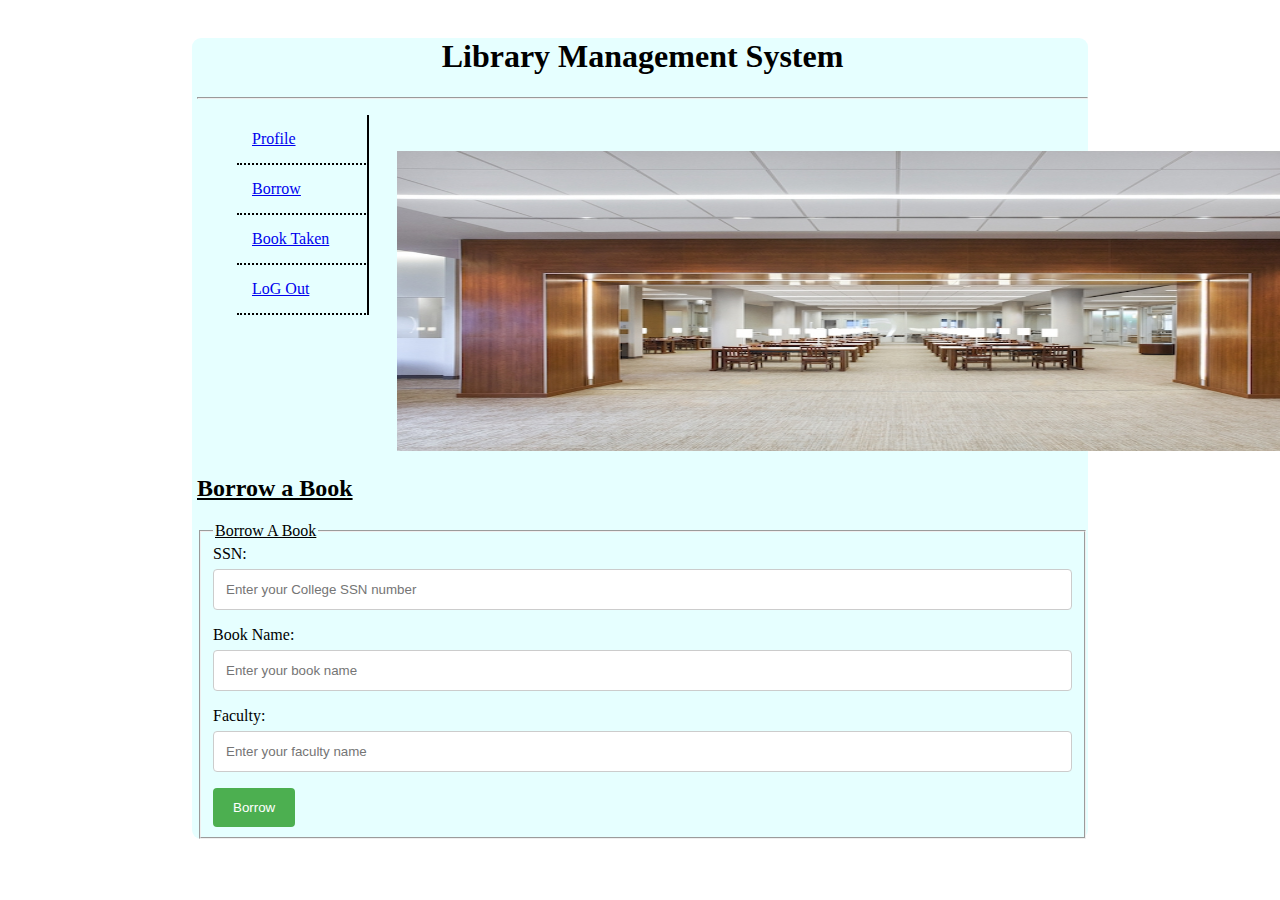
<file: Borrow.html>
<!DOCTYPE html>
<html>
<head>
<link rel="stylesheet" type="text/css" href="css/style.css">
<style type="text/css">
input[type=text],[type=number],[type=password], select, textarea {
    width: 100%; 
    padding: 12px; 
    border: 1px solid #ccc; 
    border-radius: 4px; 
    box-sizing: border-box; 
    margin-top: 6px; 
    margin-bottom: 16px; 
    resize: vertical 
}

input[type=submit] {
    background-color: #4CAF50;
    color: white;
    padding: 12px 20px;
    border: none;
    border-radius: 4px;
    cursor: pointer;
}
</style>
<meta charset="UTF-8">
<title>Insert title here</title>
</head>
<body>
<div class="back">
<div class="bodypart">


<center><h1>Library Management System</h1></center>
<hr>

		<div class ="navbar">
			<ul >
				<li><a href="Main.html">Profile</a></li>
				<li><a href="Borrow.html">Borrow</a></li>
				
				<li><a href="Main.html">Book Taken</a></li>
				<li><a href="login.html">LoG Out</a></li>
			</ul>
	   </div>
	   
	   <div class="img">
	     <img src="img/lb1.jpg" height="300" width="1000">
	   </div>



		<form action="borrow" method="post">
		<h2><u>Borrow a Book</u></h2>
			<fieldset>
			<legend><u>Borrow A Book</u></legend>
				SSN: <input type="number" placeholder="Enter your College SSN number" name="ssn" required>
				Book Name:<input type="text" placeholder="Enter your book name" name="bname" required>
				Faculty:<input type="text" Placeholder="Enter your faculty name" name="faculty" required>
				<input type="submit" Value="Borrow">
			</fieldset>
		</form>

</div>
</div>
</body>
</html>
</file>
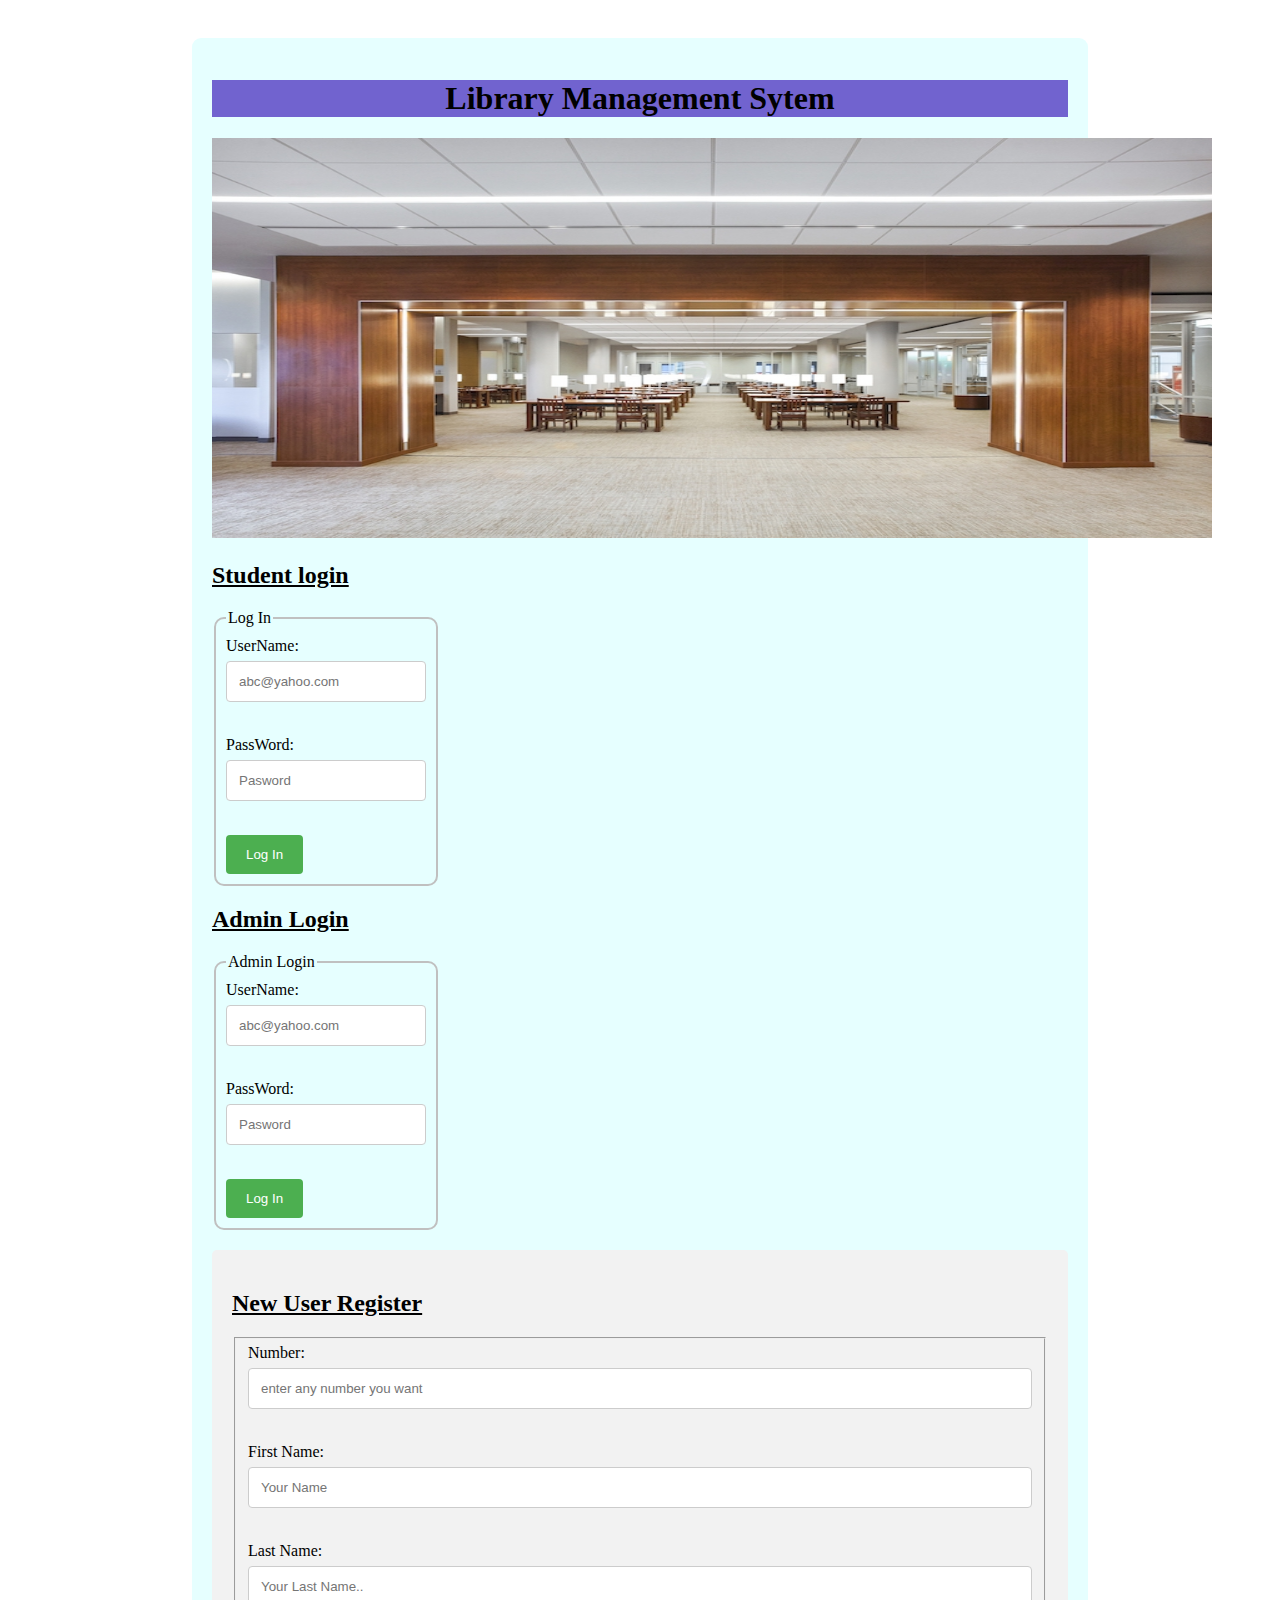
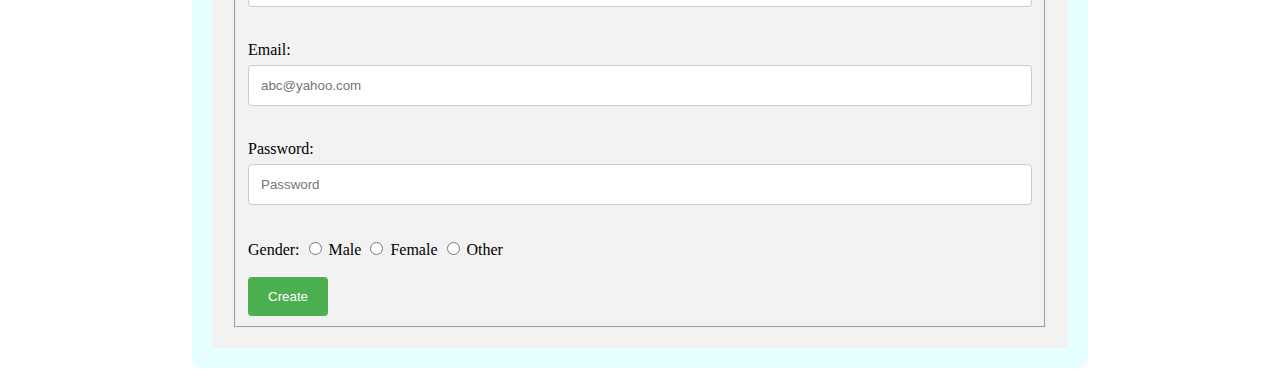
<file: login.html>
<!DOCTYPE html>
<html>
<head>
<style type="text/css">
body{
	margin-left:15%;
	margin-right:15%;
	margin-top:3%;
	padding:0px;
	background:white;
}
 .back{
	background-color:#e6ffff;
	border-radius:9px;
	padding:20px;
}


input[type=text],[type=email],[type=password], select, textarea {
    width: 100%; /* Full width */
    padding: 12px; /* Some padding */  
    border: 1px solid #ccc; /* Gray border */
    border-radius: 4px; /* Rounded borders */
    box-sizing: border-box; /* Make sure that padding and width stays in place */
    margin-top: 6px; /* Add a top margin */
    margin-bottom: 16px; /* Bottom margin */
    resize: vertical /* Allow the user to vertically resize the textarea (not horizontally) */
}

input[type=submit] {
    background-color: #4CAF50;
    color: white;
    padding: 12px 20px;
    border: none;
    border-radius: 4px;
    cursor: pointer;
}

}
</style>
<meta charset="UTF-8">
<link rel="stylesheet" type="text/css" href="css/csstest.css">
<title>Login</title>
</head>
<body>
<div class="back">
	<H1 style="background-color:#7163cf;">
		<center>Library Management Sytem</center>
	</H1>
	
	<center><img src="img/lb1.jpg" height="400" width="1000"></center>
	<div>
	<div >
		<div class="inline">
			<h2><u>Student login</u></h2>
			<fieldset>
				<legend>Log In</legend>
				<form action="loginpath"   method="post">
					    UserName:<br> <input type="email" Placeholder="abc@yahoo.com" name="uname" required><br> <br> 
						PassWord:<br> <input type="password" placeholder="Pasword" name="pass" required><br> <br>
					<input type="submit" value="Log In">
				</form>
			</fieldset>
		</div>
		<div class="inline">
		
		<h2><u>Admin Login</u></h2>
		<fieldset>
		
		<legend>Admin Login</legend>
			<form  action="admin" method="post" >
				 UserName:<br> <input type="email" Placeholder="abc@yahoo.com"
				 name="uname" required><br> <br> PassWord:<br> <input
				type="password" placeholder="Pasword" name="pass" required><br> <br>
				<input type="submit" value="Log In">
				</form>	
		</fieldset>
		</div>
		<div style="padding:10px;"></div>
		<div class="Register">
			<h2><u>New User Register</u></h2>
			<fieldset>
		  <form action="Register" method="post">
		  		Number: <input type="text" placeholder="enter any number you want" name="id" required><br><br>
		  	   First Name: <input type="text" placeholder="Your Name" name="name" required><br><br>
		  	   Last Name: <input type="text" placeholder="Your Last Name.." name="lname" required><br><br>
		       Email:<input type="email" placeholder="abc@yahoo.com" name="email" required><br><br>
		       Password:<input type="password" placeholder="Password" name="pass" required><br><br>
		       Gender: 
		        <input type="radio" name="gender" value="male" name="gender"> Male
		 		 <input type="radio" name="gender" value="female" name="gender"> Female
  				<input type="radio" name="gender" value="other" name="gender"> Other<br><br>
		       <input type="Submit" value="Create">
		  
		  </form>
		</fieldset>
		</div>
		

	</div>
	<div class="block"></div>
	</div>
	</div>
</body>
</html>
</file>
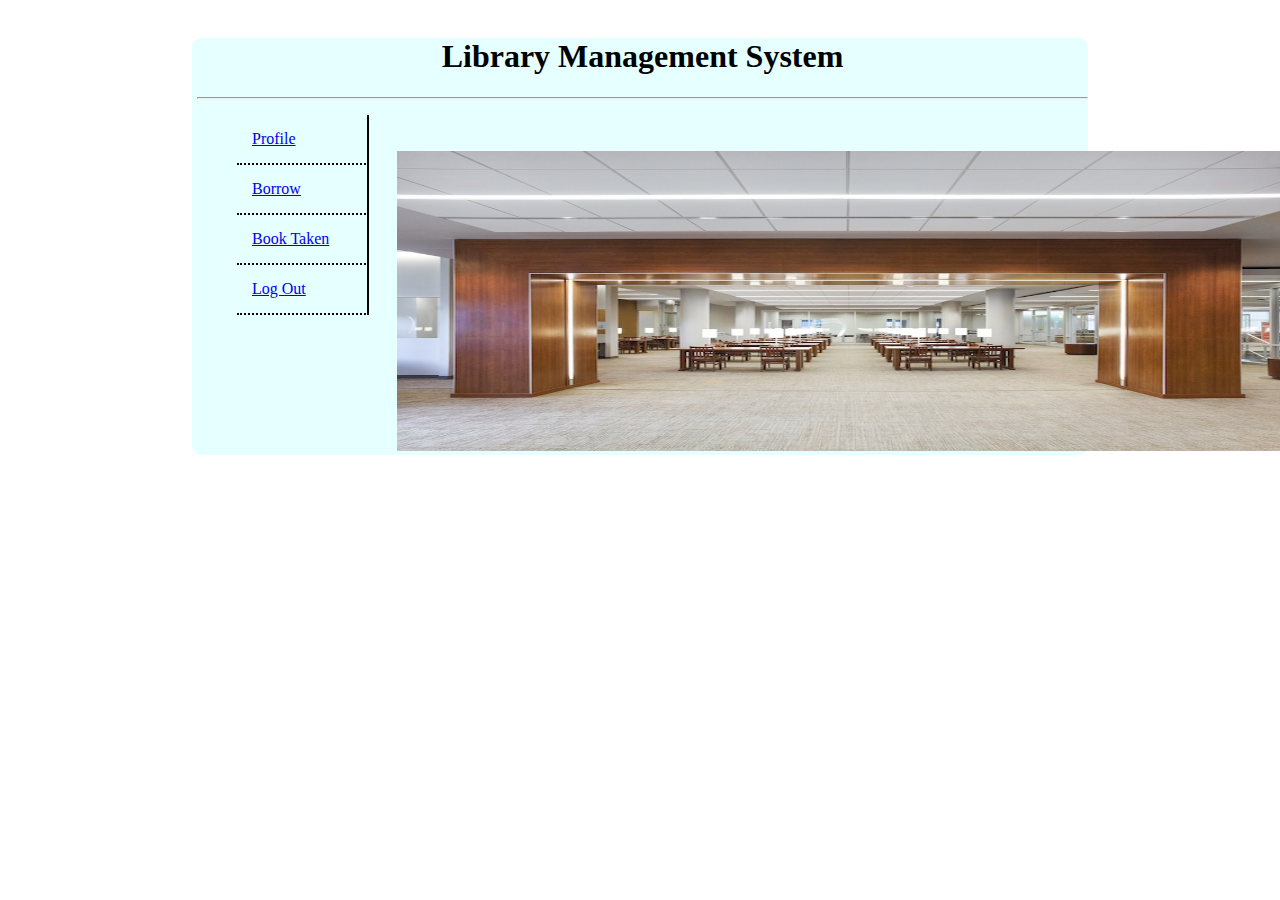
<file: Main.html>
<!DOCTYPE html>
<html>
<head>
<meta charset="UTF-8">
<link rel="stylesheet" type="text/css" href="css/style.css">
<title>Admin</title>
</head>
<body>
<div class="back">
<div class="bodypart">

<center><h1>Library Management System</h1></center>
<hr>

		<div class ="navbar">
			<ul >
				<li><a href="Main.html">Profile</a></li>
				<li><a href="Borrow.html">Borrow</a></li>
				<li><a href="Main.html">Book Taken</a></li>
				<li><a href="login.html">Log Out</a></li>
			</ul>
	   </div>
	   
	   <div class="img">
	     <img src="img/lb1.jpg" height="300" width="900">
	   </div>
</div>
</div>
</body>
</html>
</file>
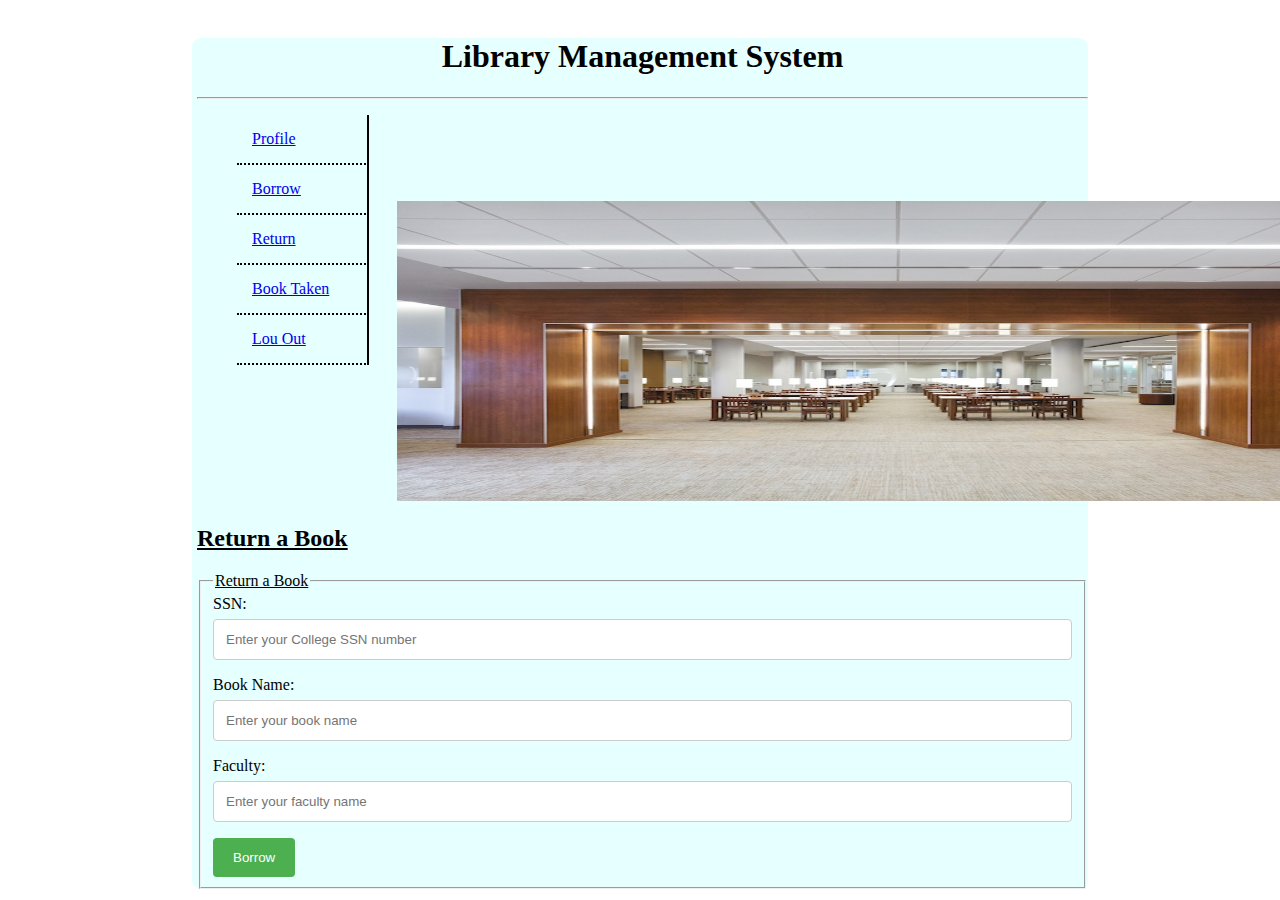
<file: Return.html>
<!DOCTYPE html>
<html>
<head>
<style type="text/css">
input[type=text],[type=number],[type=password], select, textarea {
    width: 100%; 
    padding: 12px; 
    border: 1px solid #ccc; 
    border-radius: 4px; 
    box-sizing: border-box; 
    margin-top: 6px; 
    margin-bottom: 16px; 
    resize: vertical 
}

input[type=submit] {
    background-color: #4CAF50;
    color: white;
    padding: 12px 20px;
    border: none;
    border-radius: 4px;
    cursor: pointer;
}
</style>
<meta charset="UTF-8">
<link rel="stylesheet" type="text/css" href="css/style.css">
<title>Insert title here</title>
</head>
<body>
<div class="back">
<div class="bodypart">

<center><h1>Library Management System</h1></center>
<hr>

		<div class ="navbar">
			<ul >
				<li><a href="Main.html">Profile</a></li>
				<li><a href="Borrow.html">Borrow</a></li>
				<li><a href="Return.html">Return</a></li>
				<li><a href="Main.html">Book Taken</a></li>
				<li><a href="login.html">Lou Out</a></li>
			</ul>
	   </div>
	   
	   <div class="img">
	     <img src="img/lb1.jpg" height="300" width="1000">
	   </div>
	   
	   
<form action="returnBook" method="post">
		<h2><u>Return a Book</u></h2>
			<fieldset>
			<legend><u>Return a Book</u></legend>
				SSN: <input type="number" placeholder="Enter your College SSN number" name="ssn" required>
				Book Name:<input type="text" placeholder="Enter your book name" name="bname" required>
				Faculty:<input type="text" Placeholder="Enter your faculty name" name="nbook" required>
				<input type="submit" Value="Borrow">
			</fieldset>
		</form>


</div>
</div>
</body>
</html>
</file>
<file: css/style.css>
@CHARSET "UTF-8";
body{
	margin-left:15%;;
	margin-right:15%;
	margin-top:3%;
	padding:0px;
	background:white;
}
/* field set of the main body pages */
.back{
	background-color:#e6ffff;
	border-radius:9px;
}
.bodypart{
	padding-left:5px;
}
.navbar ul li{
	list-style-type:none;
	padding:15px;
	border-right:2px solid black;
	width:100px;
	border-bottom:2px dotted black;	
	
}
.navbar  li:hover{
padding:5 6px;
color:red;
background-color:pink;
}

img{
	margin-top:-180px;
	margin-left:200px;
}
</file>
<file: css/csstest.css>
@CHARSET "UTF-8";
/* making the styling for the body of the pages */
body{
	margin-left:15%;;
	margin-right:15%;
	margin-top:3%;
	padding:0px;
	background:white;
}
/* field set of the main body pages */
.back{
	background-color:#e6ffff;
	border-radius:9px;
}
.bodypart{
	padding-left:5px;
}
/* navigation bar unorder list style*/
 ul{
	list-style-type:none;
	margin:0px;
	padding:0px;
	overflow:hidden;
	background-color:#7163cf;
	border-radius:5px;
}
/* nav bar li decoration */
ul li{
	float:left;
	padding:5px;
	width:120px;
	font-size:30px;
	
}
/* mav bar items links decoration*/
  ul li a{
    text-decoration:none;
	background-color:bluelight;
	widht:20px;
	color:white;
	display:clear;
}

#img{
	padding-right:15%;
}

.imgside {
	float:left;
}

.inline fieldset{
	 display: inline-block;
    border: 3px solid #73AD21; 
border: 2px solid silver; 
width: 200px;
 padding: 10px;
  border-radius: 10px;
	}

ol li{
	list-style-type:none;
}
.Register{
 border-radius: 5px;
    background-color: #f2f2f2;
    padding: 20px;
    radius:10px;
}
</file>
